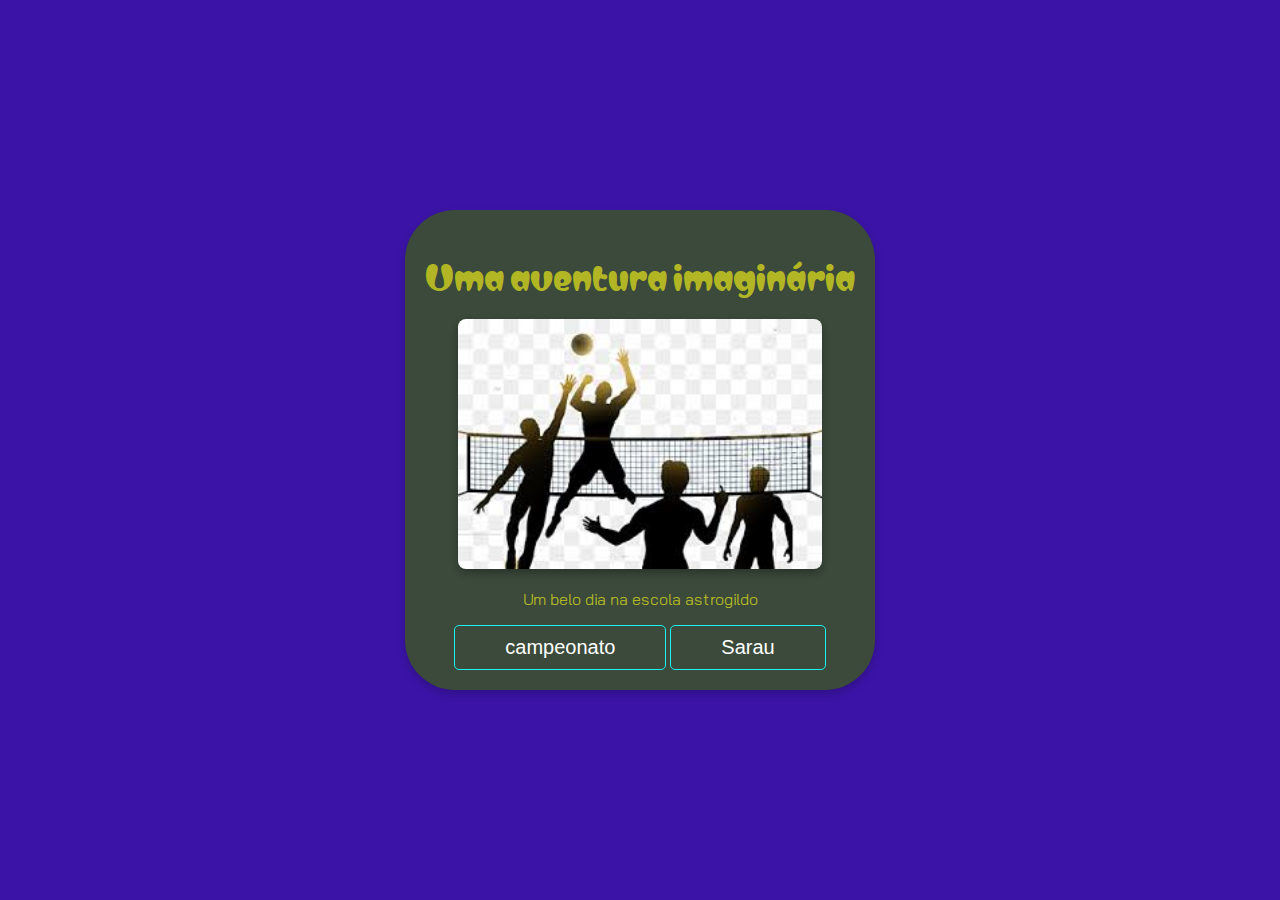
<file: uma aventura imaginaria/uma aventura imaginaria/index.html>
<!DOCTYPE html>

<html lang="pt-BR">
<head>
    <meta charset="UTF-8">
    <meta name="viewport" content="width=device-width, initial-scale=1.0">
    <link rel="stylesheet" href="style.css">
    <link rel="preconnect" href="https://fonts.googleapis.com">
    <link rel="preconnect" href="https://fonts.gstatic.com" crossorigin>
    <link href="https://fonts.googleapis.com/css2?family=Bai+Jamjuree:ital,wght@0,200;0,300;0,400;0,500;0,600;0,700;1,200;1,300;1,400;1,500;1,600;1,700&display=swap" rel="stylesheet">
    <link href="https://fonts.googleapis.com/css2?family=Matemasie&display=swap" rel="stylesheet">
    <title>Uma aventura imaginária</title>
</head>
<body>

    <main>
        <div class="passo ativo" id="passo-0">
            <h1>Uma aventura imaginária</h1>
            <img src="img/imagem 1.jpg"700px" height="250px" alt="">
            <p>Um belo dia na escola astrogildo</p>
            <button class="btn-proximo" data-proximo="1">campeonato</button>
            <button class="btn-proximo" data-proximo="2">Sarau</button>
        </div>
        <div class="passo" id="passo-1">
            <p>Você começa sua jornada no Rio de Janeiro, subindo o Pico da Tijuca ao amanhecer para encontrar a primeira pista.</p>
            <button class="btn-proximo" data-proximo="3">Procurar a pista no topo do pico</button>
            <button class="btn-proximo" data-proximo="4">Desistir e voltar para casa</button>
        </div>
        <div class="passo" id="passo-2">
            <p>Em Pernambuco, você visita a histórica cidade de Olinda. Na carta, uma das pistas indica que para localizar a entrada para a cidade perdida você deve procurar a próxima pista em um dos pontos turísticos da cidade. Por qual você começa?</p>
            <button class="btn-proximo" data-proximo="5">Investigar as igrejas antigas</button>
            <button class="btn-proximo" data-proximo="6">Explorar as praias próximas</button>
        </div>
        <div class="passo" id="passo-3">
            <p>No topo do Pico da Tijuca, você encontra uma antiga inscrição apontando que a próxima pista está
                localizada no Amazonas.</p>
            <button class="btn-proximo" data-proximo="7">Seguir para o Amazonas</button>
        </div>

        <div class="passo" id="passo-4">
            <img src="img/cenario-passo4-voltar-casa.png" alt="imagem voltando para casa e desitindo da aventura">
            <p>Você decide que a aventura é grande demais e volta para casa, mas sempre se pergunta o que teria
                encontrado.</p>
        </div>

        <div class="passo" id="passo-5">
            <p>Nas igrejas de Olinda, você descobre um mapa antigo escondido atrás de um altar, apontando que a próxima
                pista está no Amazonas.</p>
            <button class="btn-proximo" data-proximo="7">Viajar para o Amazonas</button>
        </div>

        <div class="passo" id="passo-6">
            <p>Explorando as praias, você encontra uma caverna escondida, mas ela leva a um beco sem saída.</p>
            <button class="btn-proximo" data-proximo="8">Voltar e explorar as igrejas</button>
        </div>

        <div class="passo" id="passo-7">
            <p>No Amazonas, a busca pela cidade perdida se intensifica. Você se depara com um rio bifurcado.</p>
            <button class="btn-proximo" data-proximo="9">Seguir pelo rio à esquerda</button>
            <button class="btn-proximo" data-proximo="10">Seguir pelo rio à direita</button>
        </div>

        <div class="passo" id="passo-8">
            <p>De volta às igrejas, você finalmente encontra o mapa antigo. Agora, para o Amazonas!</p>
            <button class="btn-proximo" data-proximo="7">Seguir para o Amazonas</button>
        </div>

        <div class="passo" id="passo-9">
            <p>O rio à esquerda leva você a uma cachoeira escondida com inscrições antigas que revelam a entrada da
                cidade perdida.</p>
            <button class="btn-proximo" data-proximo="11">Explorar a cidade perdida</button>
        </div>

        <div class="passo" id="passo-10">
            <p>O rio à direita termina em uma área pantanosa. Apesar de belas vistas, não há sinais da cidade perdida
                aqui.</p>
            <button class="btn-proximo" data-proximo="12">Retornar e tentar o outro rio</button>
        </div>

        <div class="passo" id="passo-11">
            <img src="img/cenario-passo11-cidade-perdida.png" alt="encontrando uma cidade maravilhosa perdida no Amazonas">
            <p>Dentro da cidade perdida, você descobre tesouros inimagináveis e decide se dedicar a estudar e preservar
                este lugar</p>
        </div>

        <div class="passo" id="passo-12">
            <p>Retornando e escolhendo o rio à esquerda, você finalmente encontra a cachoeira escondida e as inscrições
                que levam à cidade perdida.</p>
            <button class="btn-proximo" data-proximo="11">Explorar a cidade perdida</button>
        </div>
    </main>
    <script src="script.js"></script>
</body>
</html>
</file>
<file: uma aventura imaginaria/uma aventura imaginaria/style.css>
/* Estilo geral do corpo */
body {
    background-color: #3b14a7; /* Um verde mais escuro */
    color: #bfc222ea; /* Cor do texto em cinza claro */
    font-family: "Bai Jamjuree", sans-serif;
    display: flex;
    justify-content: center;
    align-items: center;
    height: 100vh; /* Usando 100% da altura da tela */
    margin: 0;
    text-align: center;
}

h1 {

    font-family: "Matemasie", sans-serif;
    font-weight: 300;
    font-style: normal;

}



 /* From Uiverse.io by 212004ALJI */ 
button,button::after {
    padding: 10px 50px;
    font-size: 20px;
    border: 1px solid #1df2f0;
    border-radius: 5px;
    color: white;
    background-color: transparent;
    position: relative;
  }
  
  button::after {
    --move1: inset(50% 50% 50% 50%);
    --move2: inset(31% 0 40% 0);
    --move3: inset(39% 0 15% 0);
    --move4: inset(45% 0 40% 0);
    --move5: inset(45% 0 6% 0);
    --move6: inset(14% 0 61% 0);
    clip-path: var(--move1);
    content: 'GLITCH';
    position: absolute;
    top: 0;
    left: 0;
    right: 0;
    bottom: 0;
    display: block;
  }
  
  button:hover::after {
    animation: glitch_4011 1s;
    text-shadow: 10 10px 10px black;
    animation-timing-function: steps(2, end);
    text-shadow: -3px -3px 0px #1df2f0, 3px 3px 0px #E94BE8;
    background-color: transparent;
    border: 3px solid rgb(0, 255, 213);
  }
  
  button:hover {
    text-shadow: -1px -1px 0px #1df2f0, 1px 1px 0px #E94BE8;
  }
  
  button:hover {
    background-color: transparent;
    border: 1px solid rgb(0, 255, 213);
    box-shadow: 0px 10px 10px -10px rgb(0, 255, 213);
  }
  
  @keyframes glitch_4011 {
    0% {
      clip-path: var(--move1);
      transform: translate(0px,-10px);
    }
  
    10% {
      clip-path: var(--move2);
      transform: translate(-10px,10px);
    }
  
    20% {
      clip-path: var(--move3);
      transform: translate(10px,0px);
    }
  
    30% {
      clip-path: var(--move4);
      transform: translate(-10px,10px);
    }
  
    40% {
      clip-path: var(--move5);
      transform: translate(10px,-10px);
    }
  
    50% {
      clip-path: var(--move6);
      transform: translate(-10px,10px);
    }
  
    60% {
      clip-path: var(--move1);
      transform: translate(10px,-10px);
    }
  
    70% {
      clip-path: var(--move3);
      transform: translate(-10px,10px);
    }
  
    80% {
      clip-path: var(--move2);
      transform: translate(10px,-10px);
    }
  
    90% {
      clip-path: var(--move4);
      transform: translate(-10px,10px);
    }
  
    100% {
      clip-path: var(--move1);
      transform: translate(0);
    }
  }
  
  

/* Estilo para a área de passos */
.passo {
    display: none;
    animation: fadeIn 1s ease; /* Adiciona uma animação de fade-in */
}

.passo.ativo {
    display: block;
}

/* Estilo para a seção principal */
main {
    background-color: #3b4a3b; /* Fundo do contêiner principal */
    padding: 20px;
    border-radius: 50px; /* Cantos arredondados do contêiner principal */
    box-shadow: 0 4px 8px rgba(0, 0, 0, 0.2); /* Sombra leve */
    max-width: 80%;
    margin: auto;
}

/* Estilo para imagens */
img {
    max-width: 100%;
    border-radius: 8px; /* Cantos arredondados das imagens */
    box-shadow: 0 4px 8px rgba(0, 0, 0, 0.3); /* Sombra leve nas imagens */
}

/* Animação de fade-in */
@keyframes fadeIn {
    from {
        opacity: 0;
    }
    to {
        opacity: 1;
    }
}
</file>
